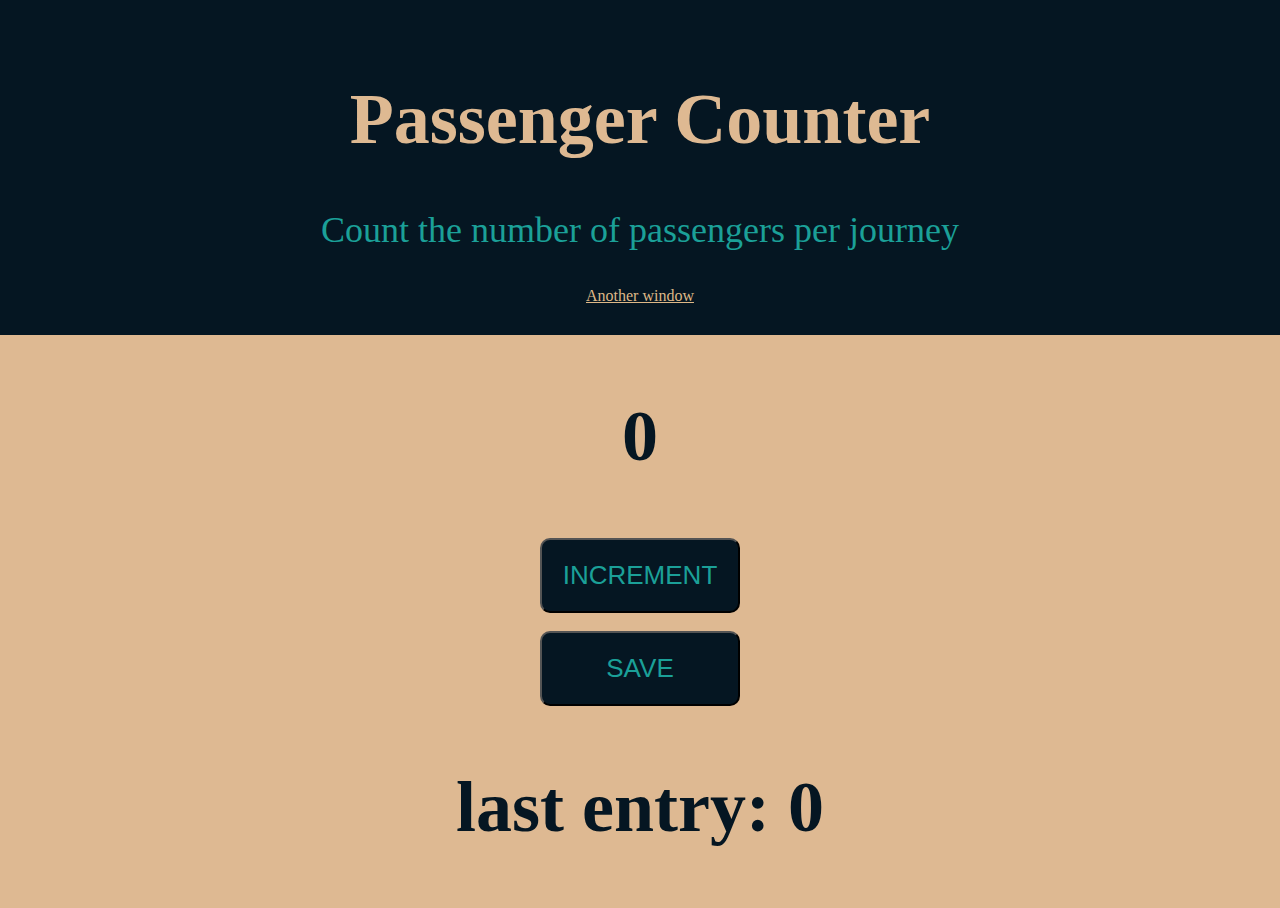
<file: index.html>
<!DOCTYPE html>
<html lang="en">
  <head>
    <meta charset="UTF-8" />
    <meta http-equiv="X-UA-Compatible" content="IE=edge" />
    <meta name="viewport" content="width=device-width, initial-scale=1.0" />
    <link rel="stylesheet" href="css\style.css" />
    <script src="script\index.js"></script>
    <title>Students Counter</title>
  </head>
  <body>
    <div class="header">
      <h1>Passenger Counter</h1>
      <p>Count the number of passengers per journey</p>
      <a href="another.html">Another window</a>
    </div>
    <h2 id="current-count">0</h2>

    <div class="text-center">
      <button id="increment-btn" onclick="increment()">INCREMENT</button>
    </div>
    <br />
    <div class="text-center">
      <button id="save-btn" onclick="save()">SAVE</button>
    </div>
    <h2>last entry: <span id="saved-count">0</span></h2>
    
  </body>
</html>
</file>
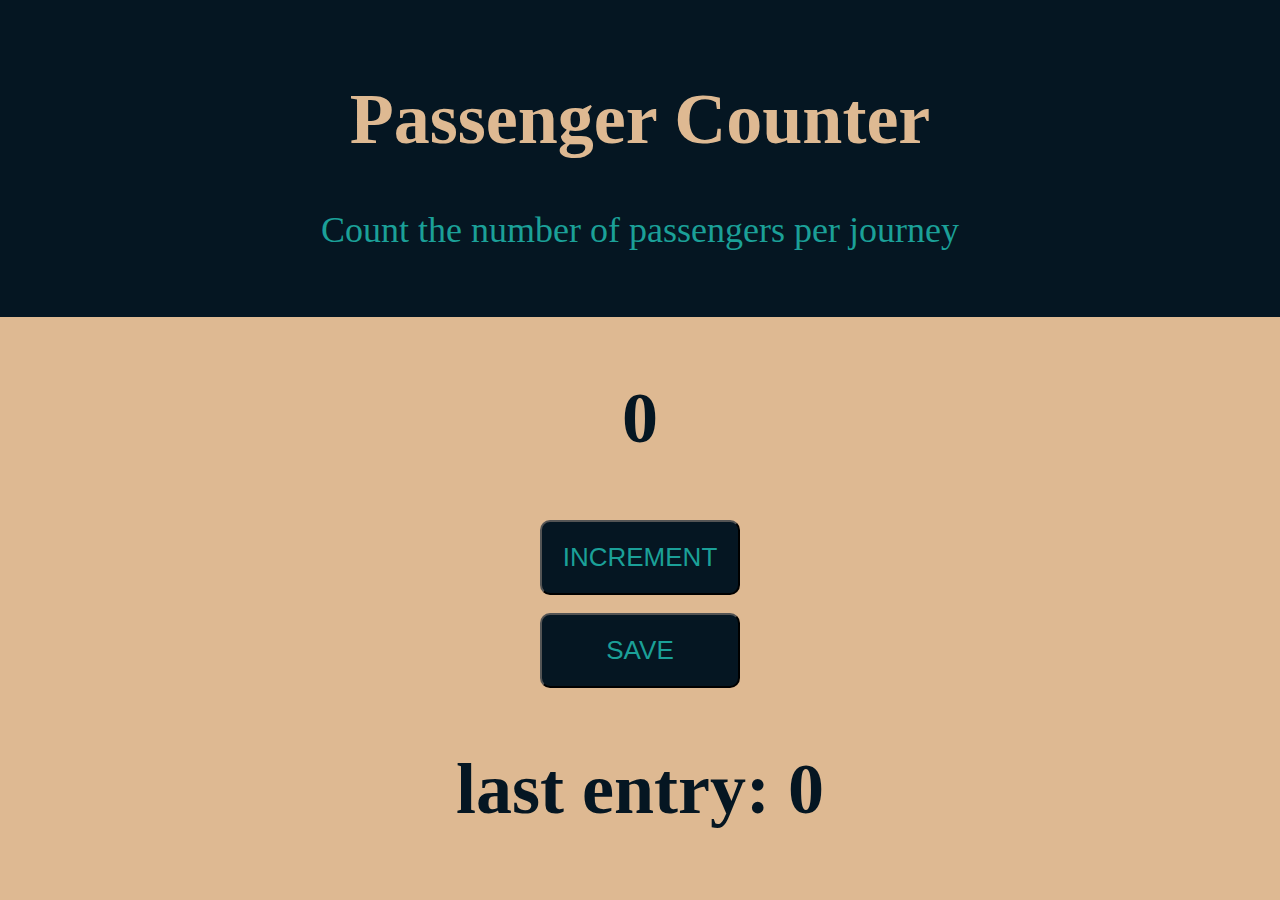
<file: another.html>
<!DOCTYPE html>
<html lang="en">
  <head>
    <meta charset="UTF-8" />
    <meta http-equiv="X-UA-Compatible" content="IE=edge" />
    <meta name="viewport" content="width=device-width, initial-scale=1.0" />
    <link rel="stylesheet" href="css\style.css" />
    <script src="script\index.js"></script>
    <title>Students Counter</title>
  </head>
  <body>
    <div class="header">
      <h1>Passenger Counter</h1>
      <p>Count the number of passengers per journey</p>
    </div>
    <h2 id="current-count">0</h2>

    <div class="text-center">
      <button id="increment-btn" onclick="increment()">INCREMENT</button>
    </div>
    <br />
    <div class="text-center">
      <button id="save-btn" onclick="save()">SAVE</button>
    </div>
    <h2>last entry: <span id="saved-count">0</span></h2>
    <a href=""></a>
  </body>
</html>
</file>
